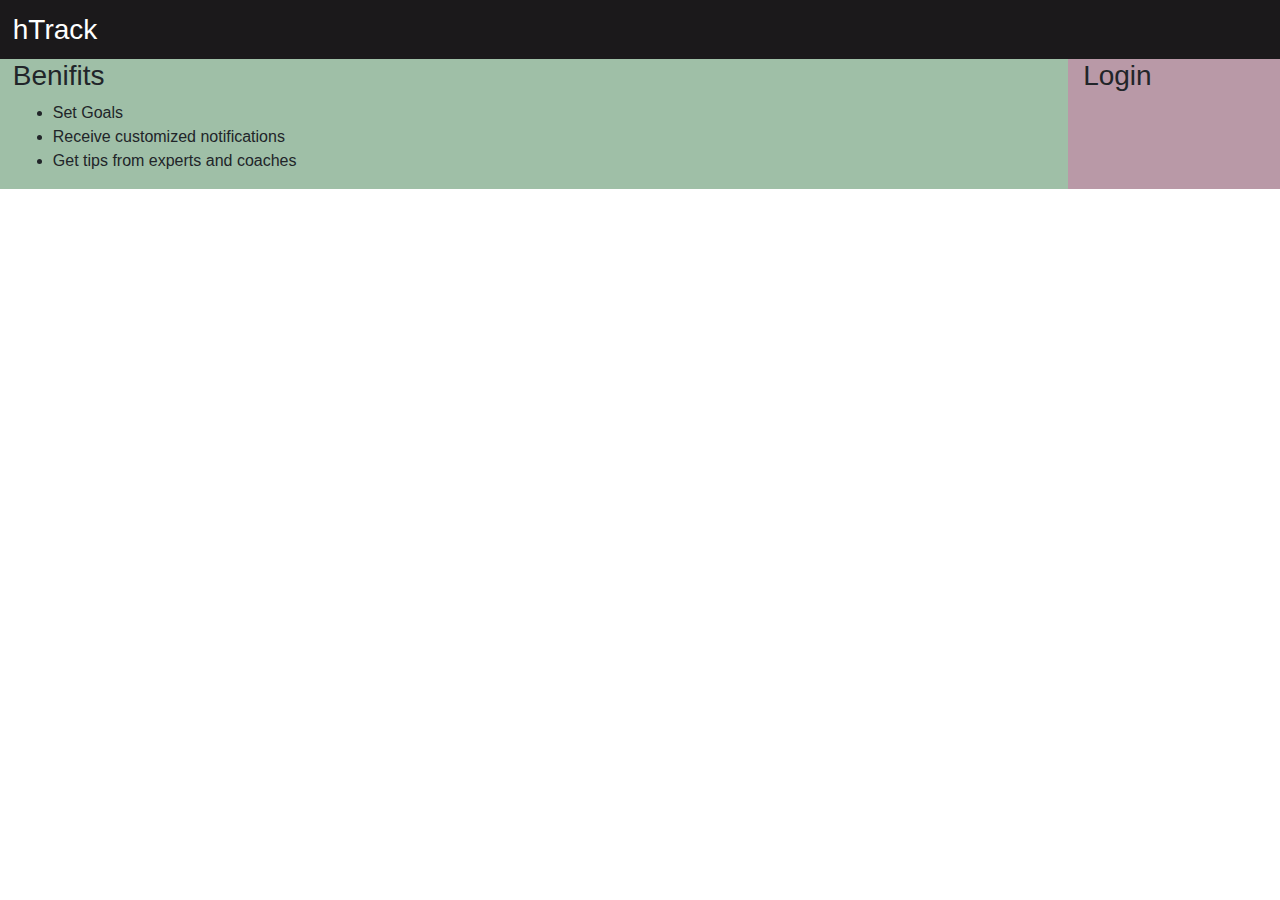
<file: Bootstrap-main/handson1/index.html>
<!doctype html>
<html lang="en">
  <head>
    <!-- Required meta tags -->
    <meta charset="utf-8">
    <meta name="viewport" content="width=device-width, initial-scale=1, shrink-to-fit=no">

    <!-- Bootstrap CSS -->
    <link rel="stylesheet" href="https://stackpath.bootstrapcdn.com/bootstrap/4.3.1/css/bootstrap.min.css" integrity="sha384-ggOyR0iXCbMQv3Xipma34MD+dH/1fQ784/j6cY/iJTQUOhcWr7x9JvoRxT2MZw1T" crossorigin="anonymous">
    <style>
      #header{
        margin: 0;
        padding: 1%;
        color: rgb(255, 255, 255);
      }
    </style>
    <title>hTrack Application</title>
  </head>
  <body>
    <div style="background-color: rgb(27, 25, 27);">
      <h3 id="header">hTrack</h3>
    </div>
    <div class="row" style="padding: 0 1%;">
      <div class="col-md-10" style="background-color: #9fbfa7;">
        <h3>Benifits</h3>
        <ul>
          <li>Set Goals</li>
          <li>Receive customized notifications</li>
          <li>Get tips from experts and coaches</li>
        </ul>
      </div>
      <div class="col-md-2" style="background-color: #b999a7;">
        <h3>Login</h3>
      </div>
    </div>
    <!-- Optional JavaScript -->
    <!-- jQuery first, then Popper.js, then Bootstrap JS -->
    <script src="https://code.jquery.com/jquery-3.3.1.slim.min.js" integrity="sha384-q8i/X+965DzO0rT7abK41JStQIAqVgRVzpbzo5smXKp4YfRvH+8abtTE1Pi6jizo" crossorigin="anonymous"></script>
    <script src="https://cdnjs.cloudflare.com/ajax/libs/popper.js/1.14.7/umd/popper.min.js" integrity="sha384-UO2eT0CpHqdSJQ6hJty5KVphtPhzWj9WO1clHTMGa3JDZwrnQq4sF86dIHNDz0W1" crossorigin="anonymous"></script>
    <script src="https://stackpath.bootstrapcdn.com/bootstrap/4.3.1/js/bootstrap.min.js" integrity="sha384-JjSmVgyd0p3pXB1rRibZUAYoIIy6OrQ6VrjIEaFf/nJGzIxFDsf4x0xIM+B07jRM" crossorigin="anonymous"></script>
  </body>
</html>
</file>
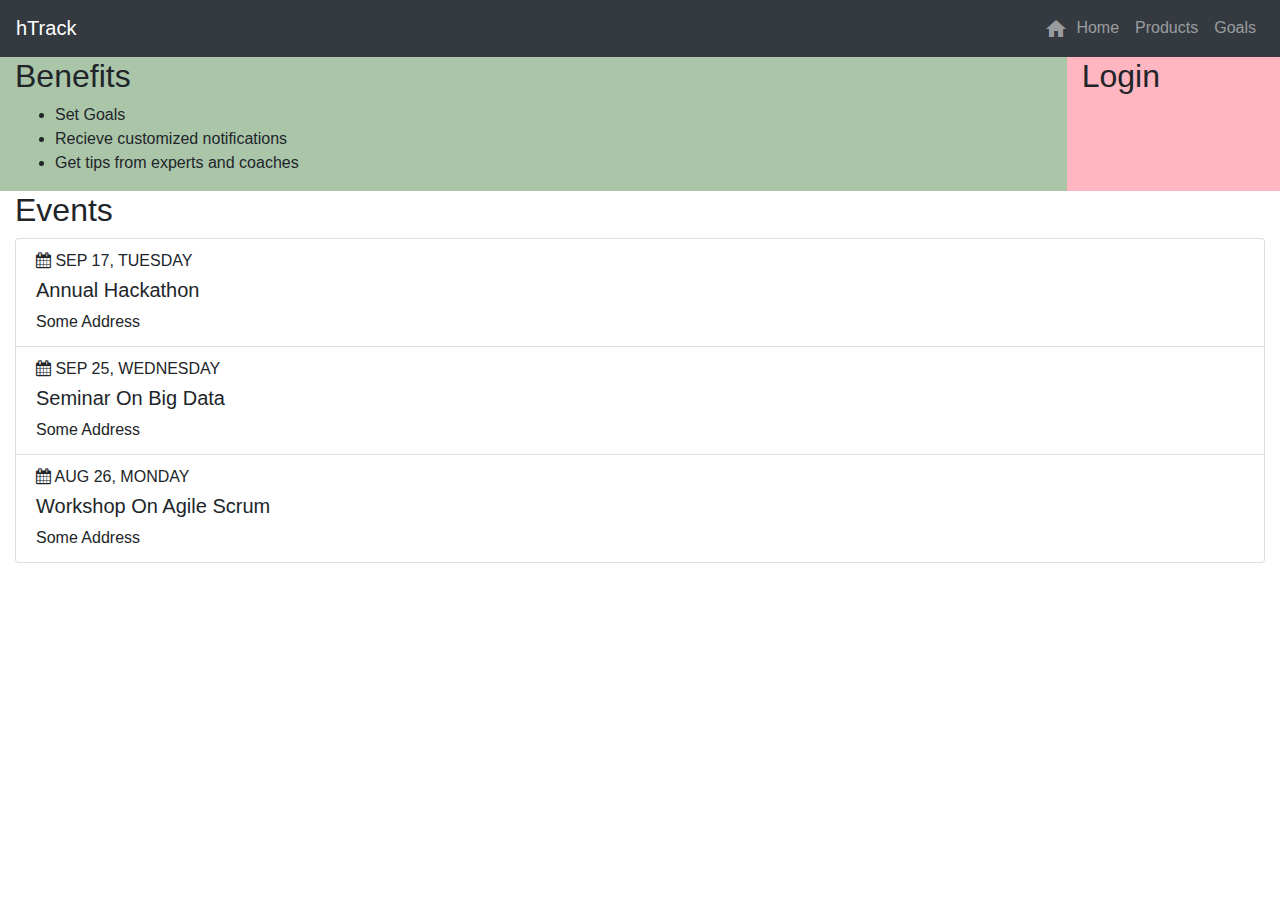
<file: Bootstrap-main/handson2/Listgroup/index.html>
<!Doctype html>
<html>
<head>
    <title>Added Home Icon</title>
    <meta charset="utf-8">
    <meta name="viewport" content="width=device-width, initial-scale=1, shrink-to-fit=no">
    <style>
        .benefits{
            background-color:rgb(171, 197, 169);
        }
        .login{
            background-color: lightpink;
        }
        .material-icons {

            vertical-align: middle;
            padding-right: .5rem;
        }
    </style>
	<script src="https://ajax.googleapis.com/ajax/libs/jquery/3.4.1/jquery.min.js"></script>
    <script src="https://cdnjs.cloudflare.com/ajax/libs/popper.js/1.16.0/umd/popper.min.js"></script>
    <script src="https://maxcdn.bootstrapcdn.com/bootstrap/4.4.1/js/bootstrap.min.js"></script>
    <link href="https://fonts.googleapis.com/icon?family=Material+Icons" rel="stylesheet">
    <link rel="stylesheet" href="https://cdnjs.cloudflare.com/ajax/libs/font-awesome/4.7.0/css/font-awesome.min.css">
    <link rel="stylesheet" href="https://stackpath.bootstrapcdn.com/bootstrap/4.3.1/css/bootstrap.min.css" integrity="sha384-ggOyR0iXCbMQv3Xipma34MD+dH/1fQ784/j6cY/iJTQUOhcWr7x9JvoRxT2MZw1T" crossorigin="anonymous">
    
    </head>
    <body>
        
        <nav class="navbar navbar-expand-md navbar-dark bg-dark">
        <a class="navbar-brand" href=#>hTrack</a>
    <button class="navbar-toggler" type="button" data-toggle="collapse" data-target="#collapser">
            <span class="navbar-toggler-icon"></span></button>
            <div class="collapse navbar-collapse" id="collapser">
        <ul class="navbar-nav ml-auto">
            <li class="navbar-item">
                <a class="nav-link" href="#"><i class="material-icons" class="icon-size">home</i>Home</a>
            </li>
            <li class="navbar-item">
                <a class="nav-link" href="#">Products</a>
            </li>
            <li class="navbar-item">
                <a class="nav-link" href="#">Goals</a>
            </li>
        </ul>
                </div>
        </nav>
        <div class="container-fluid">
        <div class="row">
            <div class="col-md-10 benefits"><h2>Benefits</h2>
            <ul>
              <li>Set Goals</li>
              <li>Recieve customized notifications</li>
              <li>Get tips from experts and coaches</li>
            </ul>
            </div>
            <div class="col-md-2 login"><h2>Login</h2></div>
            </div>
            
            <h2>Events</h2>            
            <ul class="list-group">
                <li class="list-group-item">
                <h6><i class="fa fa-calendar"></i> SEP 17, TUESDAY</h6>
                    <h5>Annual Hackathon</h5>
                    Some Address
                </li>
                <li class="list-group-item">
                <h6><i class="fa fa-calendar"></i> SEP 25, WEDNESDAY</h6>
                    <h5>Seminar On Big Data</h5>
                    Some Address
                </li>
                <li class="list-group-item">
                <h6><i class="fa fa-calendar"></i> AUG 26, MONDAY</h6>
                    <h5>Workshop On Agile Scrum</h5>
                    Some Address
                </li>
            </ul>

        </div>
        
    </body>
</html>
</file>
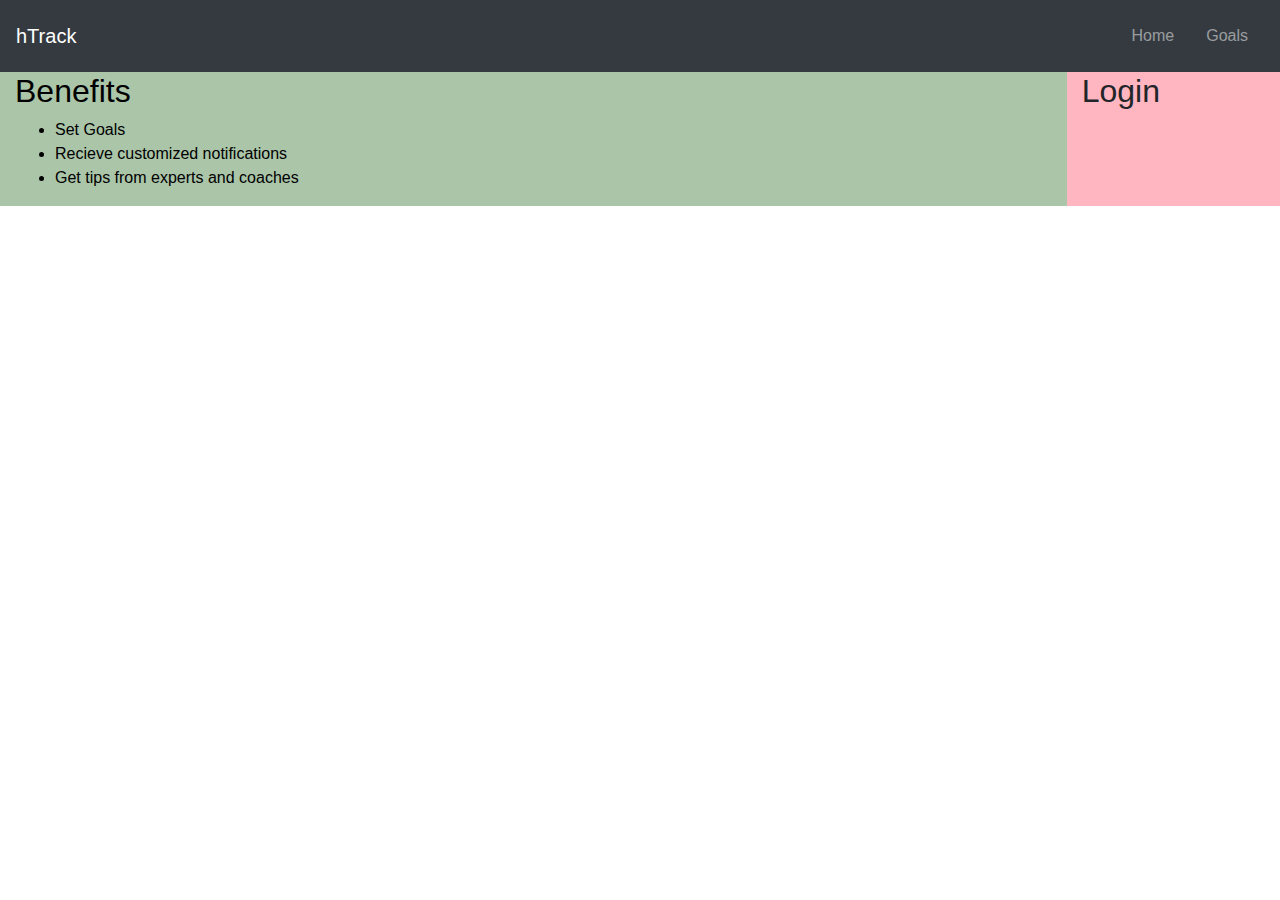
<file: Bootstrap-main/handson2/Navitems/index.html>
<!doctype html>
<html lang="en">

<head>
    <!-- Required meta tags -->
    <meta charset="utf-8">
    <meta name="viewport" content="width=device-width, initial-scale=1">

    <!-- Bootstrap CSS -->
    <link rel="stylesheet" href="https://stackpath.bootstrapcdn.com/bootstrap/4.3.1/css/bootstrap.min.css" integrity="sha384-ggOyR0iXCbMQv3Xipma34MD+dH/1fQ784/j6cY/iJTQUOhcWr7x9JvoRxT2MZw1T" crossorigin="anonymous">
    <link rel="stylesheet" href="styles.css">
    <title>Handson2</title>
</head>

<body>
    <nav class="navbar navbar-expand-md navbar-dark bg-dark">
        <span class="navbar-brand" href="#">hTrack</span>
    
                <ul class="navbar-nav ml-auto">
                    <li class="nav-item">
                        <a href="#" class="nav-link m-2 menu-item nav-active">Home</a>
                    </li>
                    <li class="nav-item">
                        <a href="#" class="nav-link m-2 menu-item">Goals</a>
                    </li>
                </ul>
       
    </nav>
    <div class="container-fluid">
        <div class="row">
            <div class="col-sm-10 benefits">
                <h2>Benefits</h2>
            <ul>
                <li>Set Goals</li>
                <li>Recieve customized notifications</li>
                <li>Get tips from experts and coaches</li>
            </ul>
            
            </div>
            <div class="col-sm-2 login">
                <h2>Login</h2>
            </div>
            
        </div>
        
    </div>


    <!-- Option 1: Bootstrap Bundle with Popper 
    <script src="https://cdn.jsdelivr.net/npm/bootstrap@5.0.0-beta3/dist/js/bootstrap.bundle.min.js" integrity="sha384-JEW9xMcG8R+pH31jmWH6WWP0WintQrMb4s7ZOdauHnUtxwoG2vI5DkLtS3qm9Ekf" crossorigin="anonymous"></script>
        -->

    <!-- Option 2: Separate Popper and Bootstrap JS -->
    <!-- -->
    <script src="https://cdn.jsdelivr.net/npm/@popperjs/core@2.9.1/dist/umd/popper.min.js"
        integrity="sha384-SR1sx49pcuLnqZUnnPwx6FCym0wLsk5JZuNx2bPPENzswTNFaQU1RDvt3wT4gWFG"
        crossorigin="anonymous"></script>
    <script src="https://cdn.jsdelivr.net/npm/bootstrap@5.0.0-beta3/dist/js/bootstrap.min.js"
        integrity="sha384-j0CNLUeiqtyaRmlzUHCPZ+Gy5fQu0dQ6eZ/xAww941Ai1SxSY+0EQqNXNE6DZiVc"
        crossorigin="anonymous"></script>

</body>

</html>
</file>
<file: Bootstrap-main/handson2/Navitems/styles.css>
*{
    box-sizing: border-box;
}

.content-item{
    display: flex;
}
.benefits{
    background-color:rgb(171, 197, 169);
    color:black;    
    
}
.login{
    background-color: lightpink;
    float: inline-end;
}
</file>
